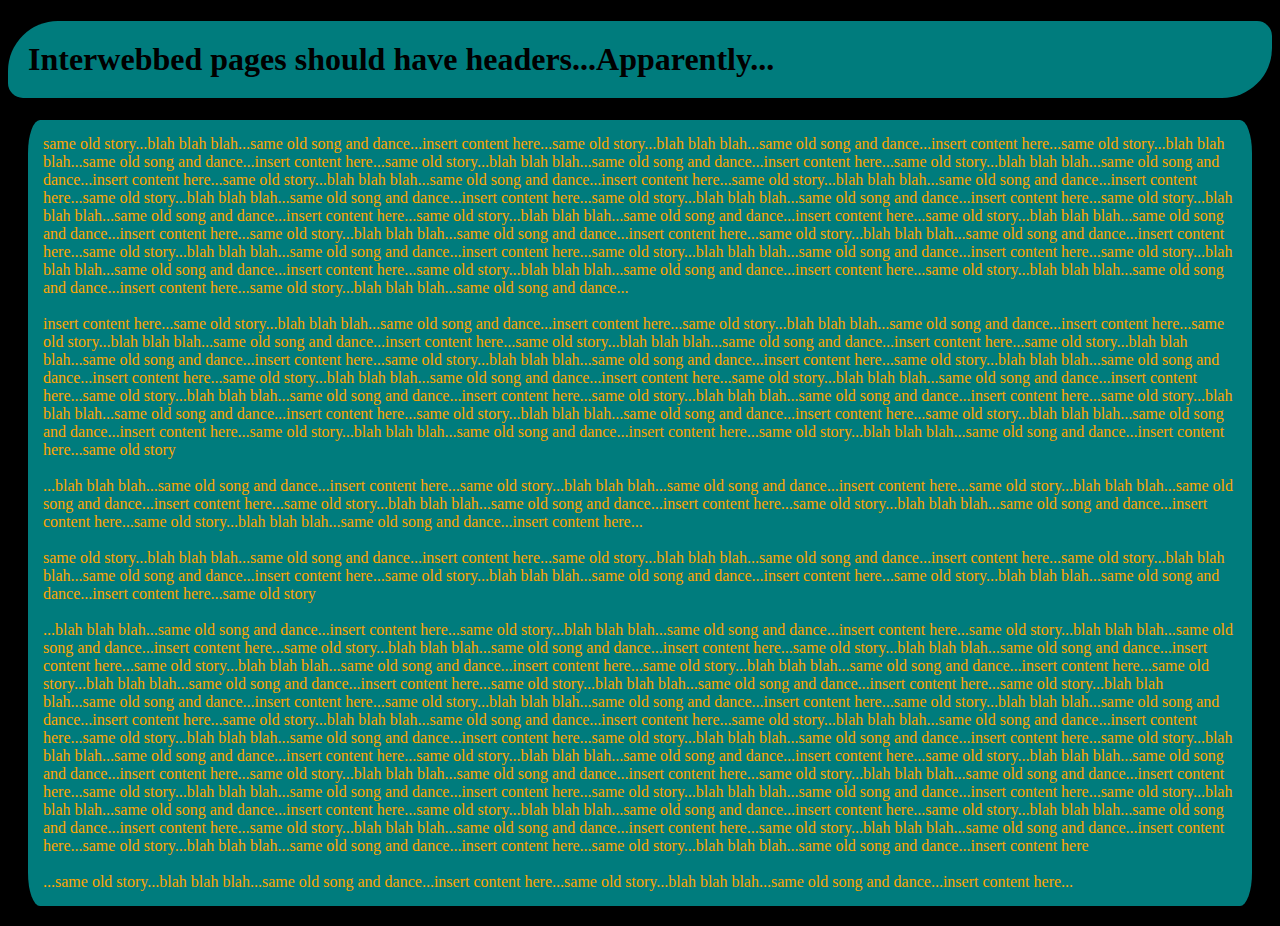
<file: highliter.html>
<!doctype html>
<html>

<!--Let's try a new page with a slick psycodelic backgroung image-->

<!--paragraph background-opacity:0.6;-->
<head>

<!--To use the opacity feature it looks as though one needs to use the hsla or rgba color values!, border: 1px solid RGBa(128, 0, 0, 0.6);-->

<style>

#p01 {
    color:orange;
    background-color:RGBa(0, 206, 209, 0.6);
    border-radius: 12px/33px;
    box-shadow:50px 50px 50px 20px black;
    padding: 15px;
    margin: 20px
}


body {
    background: url(https://github.com/ununique3/Hello-World/blob/master/powershot%207-14%20400_Fotor.jpg?raw=true);
    background-attachment: fixed;
    background-size: contain;
    background-repeat: no-repeat;
    background-size: 100%;
    background-color:black;
    margin-top: 0;
    margin-bottom: 0
    
}
h1 {
    border-radius: 50px 15px ;
    background: RGBa(0, 206, 209, 0.6);
    padding: 20px; 
 
    
}
h2 {
    color:khaki;
    border: 7px solid darkkhaki;
    padding: 10px;
    margin: 50px
}
p {
    color:chartreuse;
}
hr {
    display: block;
    height: 1px;
    border: 0;
    border-top: 1px solid yellow;
    margin: 1em 0;
    padding: 0; 
}

</style>
</head>


<body>

<h1>Interwebbed pages should have headers...Apparently...</h1>

<p id="p01"> same old story...blah blah blah...same old song and dance...insert content here...same old story...blah blah blah...same old song and dance...insert content here...same old story...blah blah blah...same old song and dance...insert content here...same old story...blah blah blah...same old song and dance...insert content here...same old story...blah blah blah...same old song and dance...insert content here...same old story...blah blah blah...same old song and dance...insert content here...same old story...blah blah blah...same old song and dance...insert content here...same old story...blah blah blah...same old song and dance...insert content here...same old story...blah blah blah...same old song and dance...insert content here...same old story...blah blah blah...same old song and dance...insert content here...same old story...blah blah blah...same old song and dance...insert content here...same old story...blah blah blah...same old song and dance...insert content here...same old story...blah blah blah...same old song and dance...insert content here...same old story...blah blah blah...same old song and dance...insert content here...same old story...blah blah blah...same old song and dance...insert content here...same old story...blah blah blah...same old song and dance...insert content here...same old story...blah blah blah...same old song and dance...insert content here...same old story...blah blah blah...same old song and dance...insert content here...same old story...blah blah blah...same old song and dance...insert content here...same old story...blah blah blah...same old song and dance...
<br>
<br>
insert content here...same old story...blah blah blah...same old song and dance...insert content here...same old story...blah blah blah...same old song and dance...insert content here...same old story...blah blah blah...same old song and dance...insert content here...same old story...blah blah blah...same old song and dance...insert content here...same old story...blah blah blah...same old song and dance...insert content here...same old story...blah blah blah...same old song and dance...insert content here...same old story...blah blah blah...same old song and dance...insert content here...same old story...blah blah blah...same old song and dance...insert content here...same old story...blah blah blah...same old song and dance...insert content here...same old story...blah blah blah...same old song and dance...insert content here...same old story...blah blah blah...same old song and dance...insert content here...same old story...blah blah blah...same old song and dance...insert content here...same old story...blah blah blah...same old song and dance...insert content here...same old story...blah blah blah...same old song and dance...insert content here...same old story...blah blah blah...same old song and dance...insert content here...same old story...blah blah blah...same old song and dance...insert content here...same old story
<br>
<br>
...blah blah blah...same old song and dance...insert content here...same old story...blah blah blah...same old song and dance...insert content here...same old story...blah blah blah...same old song and dance...insert content here...same old story...blah blah blah...same old song and dance...insert content here...same old story...blah blah blah...same old song and dance...insert content here...same old story...blah blah blah...same old song and dance...insert content here...
<br>
<br>
same old story...blah blah blah...same old song and dance...insert content here...same old story...blah blah blah...same old song and dance...insert content here...same old story...blah blah blah...same old song and dance...insert content here...same old story...blah blah blah...same old song and dance...insert content here...same old story...blah blah blah...same old song and dance...insert content here...same old story
<br>
<br>
...blah blah blah...same old song and dance...insert content here...same old story...blah blah blah...same old song and dance...insert content here...same old story...blah blah blah...same old song and dance...insert content here...same old story...blah blah blah...same old song and dance...insert content here...same old story...blah blah blah...same old song and dance...insert content here...same old story...blah blah blah...same old song and dance...insert content here...same old story...blah blah blah...same old song and dance...insert content here...same old story...blah blah blah...same old song and dance...insert content here...same old story...blah blah blah...same old song and dance...insert content here...same old story...blah blah blah...same old song and dance...insert content here...same old story...blah blah blah...same old song and dance...insert content here...same old story...blah blah blah...same old song and dance...insert content here...same old story...blah blah blah...same old song and dance...insert content here...same old story...blah blah blah...same old song and dance...insert content here...same old story...blah blah blah...same old song and dance...insert content here...same old story...blah blah blah...same old song and dance...insert content here...same old story...blah blah blah...same old song and dance...insert content here...same old story...blah blah blah...same old song and dance...insert content here...same old story...blah blah blah...same old song and dance...insert content here...same old story...blah blah blah...same old song and dance...insert content here...same old story...blah blah blah...same old song and dance...insert content here...same old story...blah blah blah...same old song and dance...insert content here...same old story...blah blah blah...same old song and dance...insert content here...same old story...blah blah blah...same old song and dance...insert content here...same old story...blah blah blah...same old song and dance...insert content here...same old story...blah blah blah...same old song and dance...insert content here...same old story...blah blah blah...same old song and dance...insert content here...same old story...blah blah blah...same old song and dance...insert content here...same old story...blah blah blah...same old song and dance...insert content here...same old story...blah blah blah...same old song and dance...insert content here
<br>
<br>
...same old story...blah blah blah...same old song and dance...insert content here...same old story...blah blah blah...same old song and dance...insert content here...</p>















</body>
</html>
</file>
